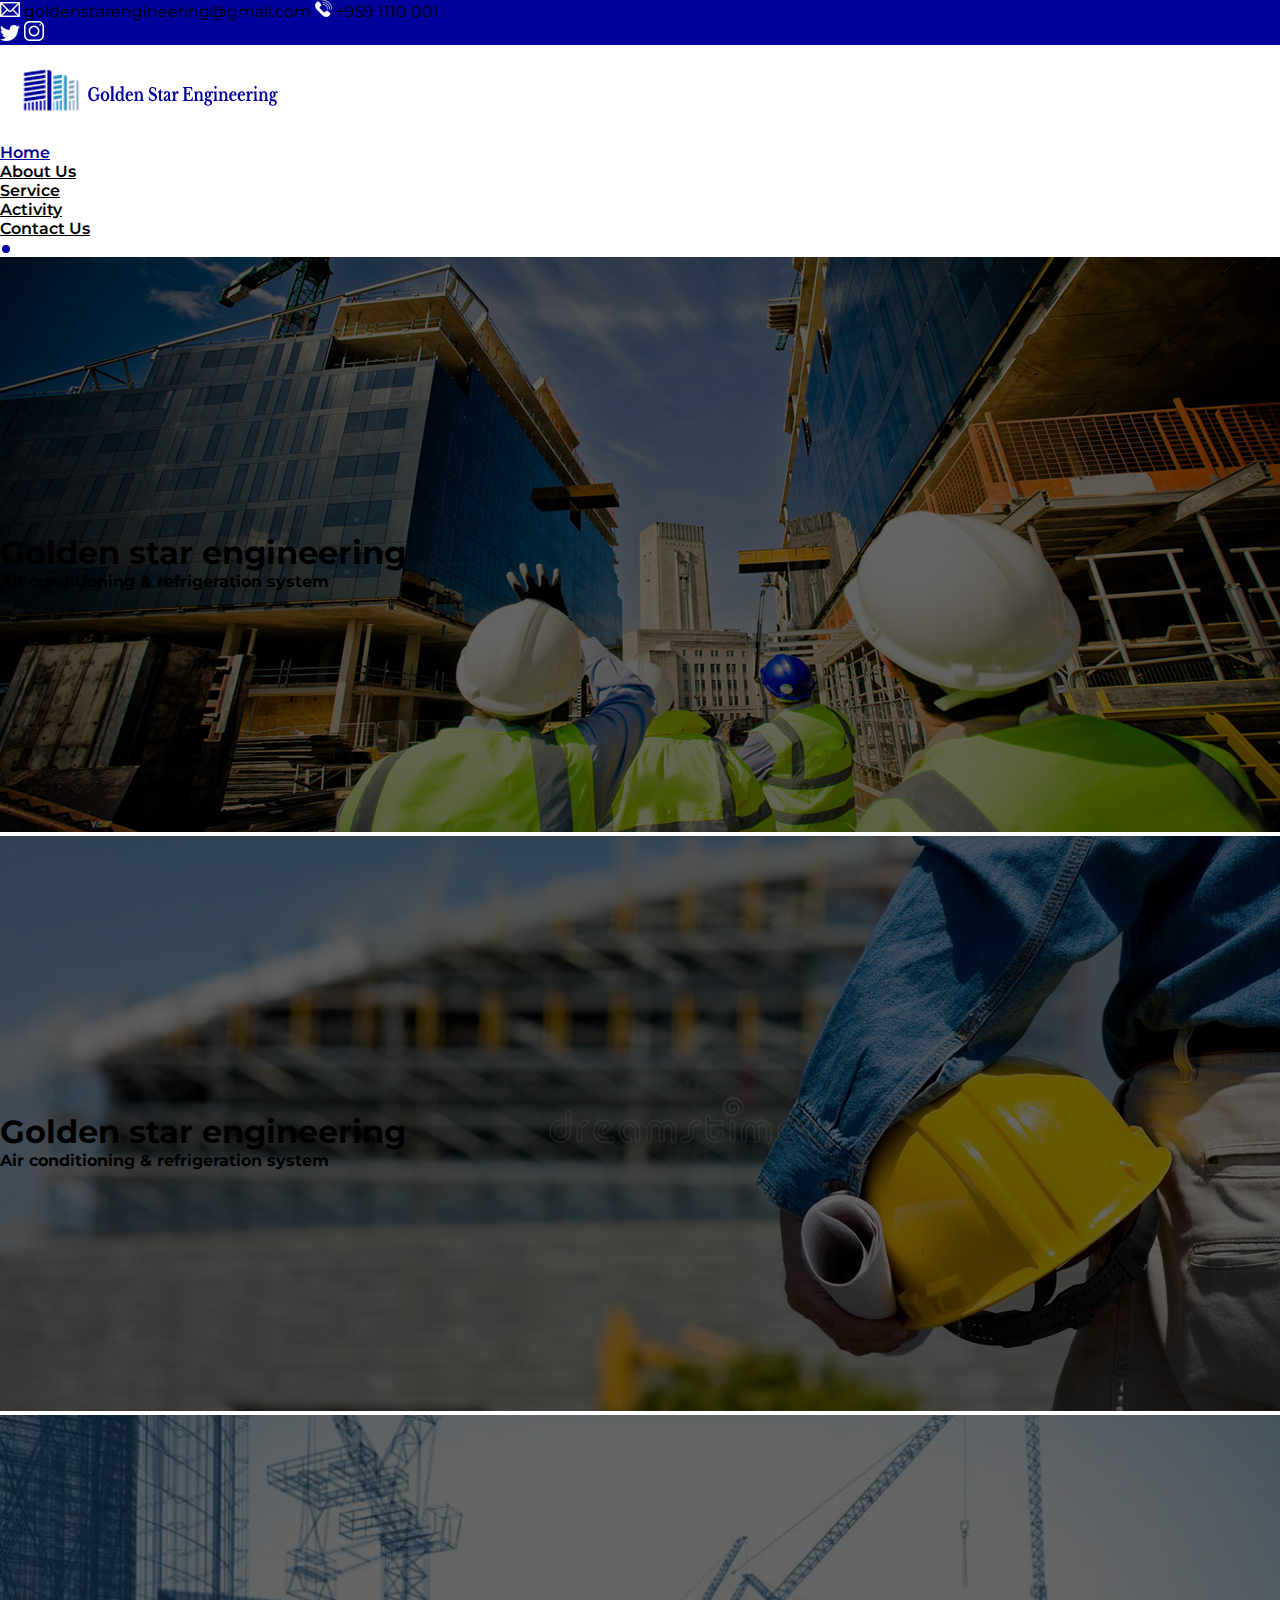
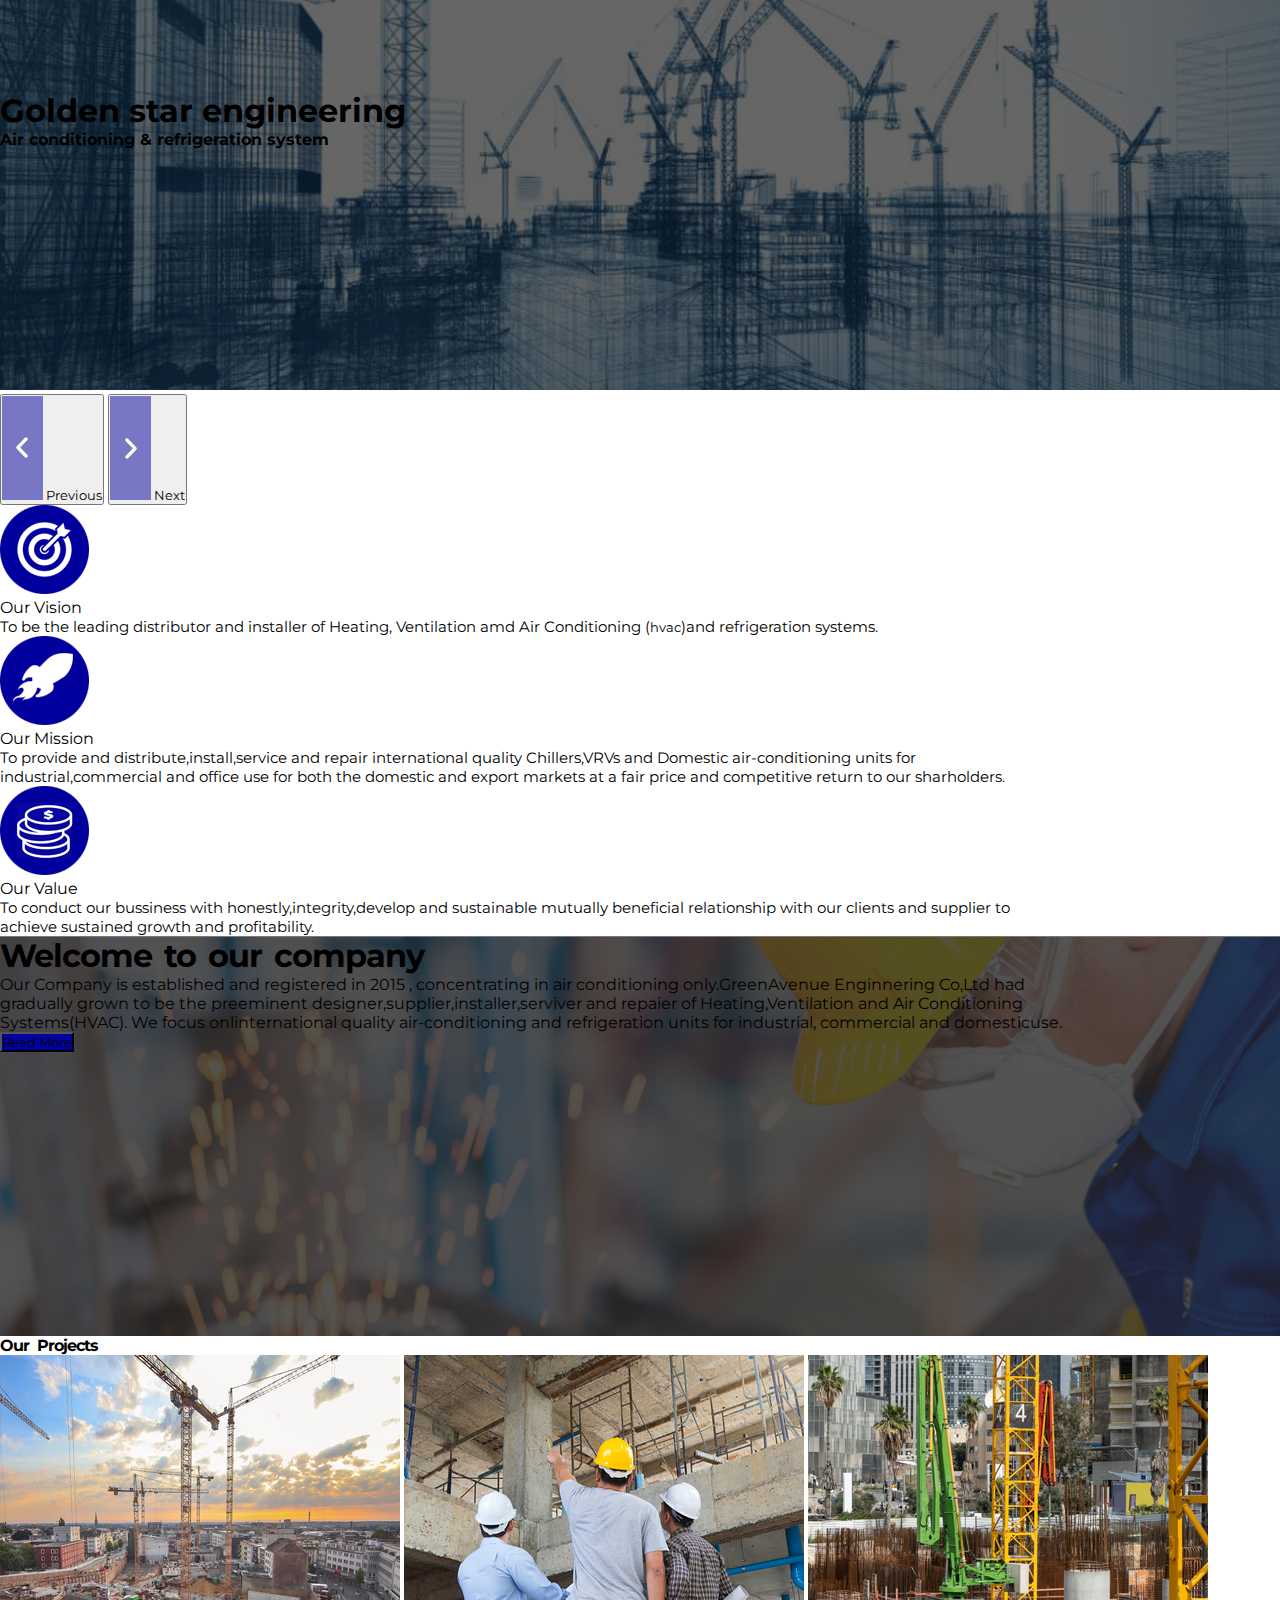
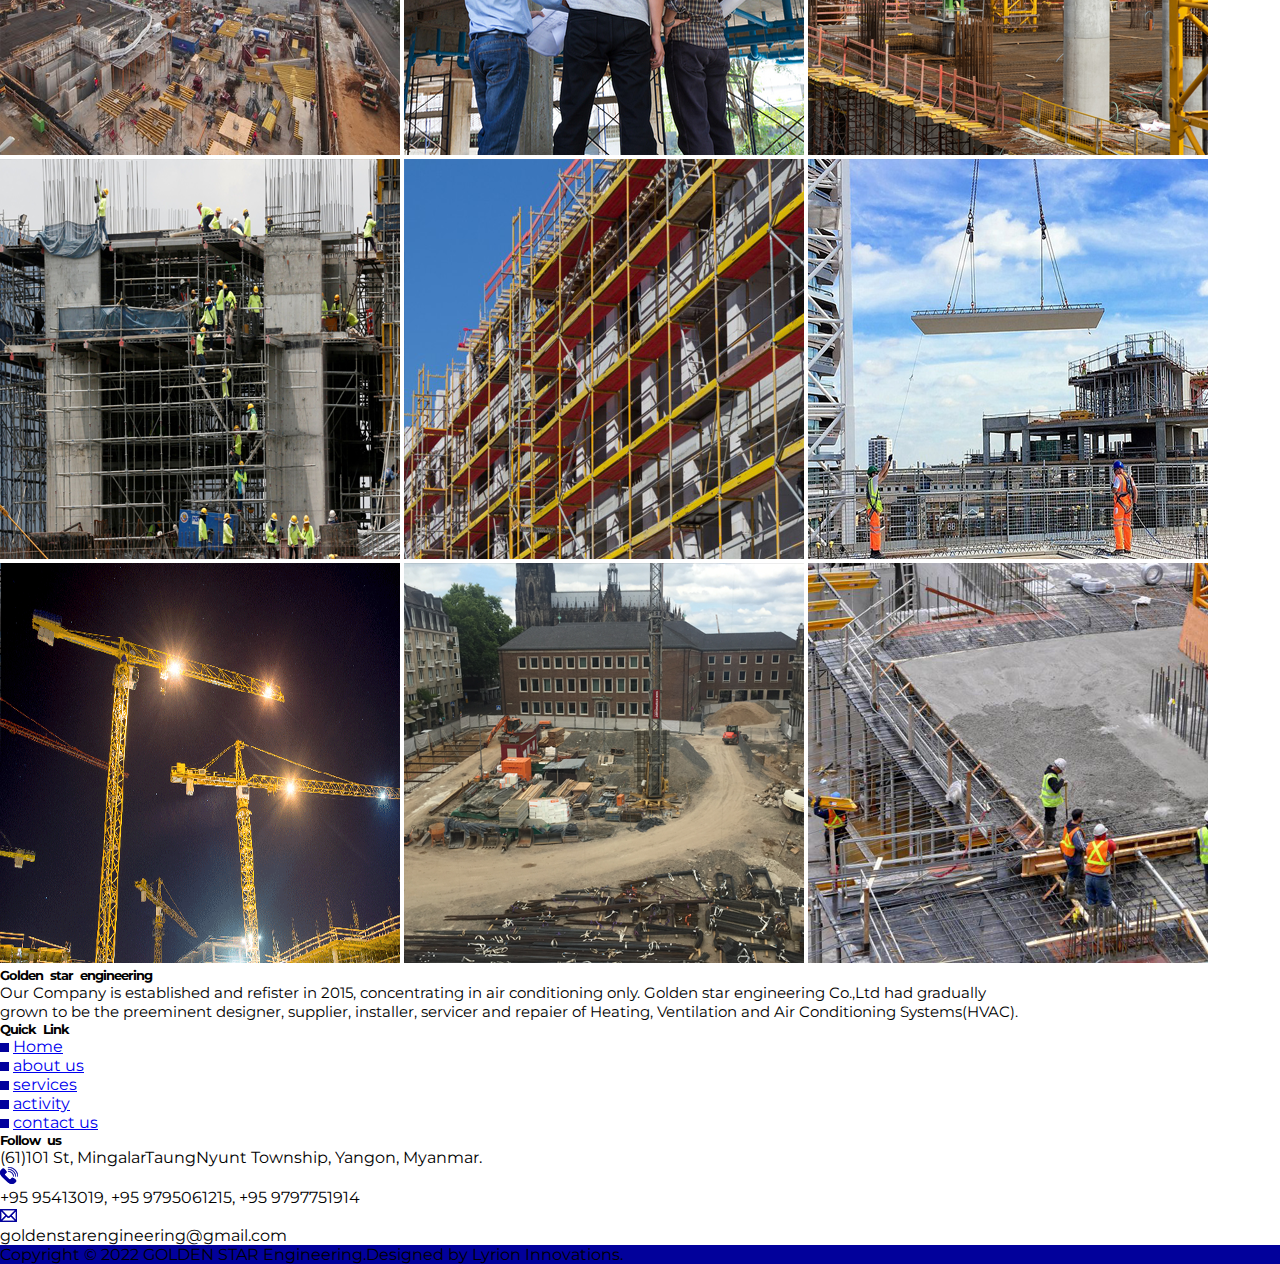
<file: index.html>
<!DOCTYPE html>
<html lang="en">
<head>
    <meta charset="UTF-8">
    <meta http-equiv="X-UA-Compatible" content="IE=edge">
    <meta name="viewport" content="width=device-width, initial-scale=1.0">
    <title>Document</title>
    <link rel="stylesheet" href="https://cdnjs.cloudflare.com/ajax/libs/font-awesome/6.2.0/css/all.min.css"
        integrity="sha512-xh6O/CkQoPOWDdYTDqeRdPCVd1SpvCA9XXcUnZS2FmJNp1coAFzvtCN9BmamE+4aHK8yyUHUSCcJHgXloTyT2A=="
        crossorigin="anonymous" referrerpolicy="no-referrer" />
    <link href="https://cdn.jsdelivr.net/npm/bootstrap@5.2.0/dist/css/bootstrap.min.css" rel="stylesheet" integrity="sha384-gH2yIJqKdNHPEq0n4Mqa/HGKIhSkIHeL5AyhkYV8i59U5AR6csBvApHHNl/vI1Bx" crossorigin="anonymous">
    <link rel="stylesheet" href="css/style.css" type="text/css" />
</head>
<body>
    <section class="bg-blue">

        <div class="container">

            <div class="container-fluid p-3 d-flex justify-content-between align-items-center">
                <div class="d-flex align-items-center">
                    <img src="./assets/others/email-icon.png" class="" alt="mailicon" />
                    <span class="text-white px-2">goldenstarengineering@gmail.com</span>
                    <img src="./assets/others/phone-icon.png" alt="phone-icon" class="px-2" />
                    <span class="text-white">+959 1110 001</span>
                </div>
                
                <div class="icon-div d-flex align-items-end">
                    <i class="fa-brands fa-facebook-f text-white px-2"></i>
                    <img src="./assets/others/twit.png" alt="" class="px-2">
                    <img src="./assets/others/insta.png" alt="" class="px-2">
                </div>
            </div>

        </div>

    </section>
    
    <section class="container home">
        <div class="container-fluid d-flex align-items-center justify-content-between">
            <img src="./assets/others/logo.png" alt="logo" />
            <ul type="none" class="w-50 d-flex justify-content-evenly align-items-center m-0">
                <li>
                    <a href="index.html" class="text-decoration-none active">Home</a>
                </li>
                <li>
                    <a href="html/about.html" class="text-decoration-none">About Us</a>
                </li>
                <li>
                    <a href="html/service.html" class="text-decoration-none">Service</a>
                </li>
                <li>
                    <a href="html/activity.html" class="text-decoration-none">Activity</a>
                </li>
                <li>
                    <a href="html/contact.html" class="text-decoration-none">Contact Us</a>
                </li>
                
            </ul>
        </div>
    </section>

    <div class="container-fluid p-0" id="slider">

        <div id="carouselExampleCaptions" class="carousel slide" data-bs-ride="true">
            <div class="carousel-indicators d-flex align-items-end">
                <button type="button" data-bs-target="#carouselExampleCaptions" data-bs-slide-to="0" class="active"
                    aria-current="true" aria-label="Slide 1"></button>
                <button type="button" data-bs-target="#carouselExampleCaptions" data-bs-slide-to="1"
                    aria-label="Slide 2"></button>
                <button type="button" data-bs-target="#carouselExampleCaptions" data-bs-slide-to="2"
                    aria-label="Slide 3"></button>
            </div>
            <div class="carousel-inner">
                <div class="carousel-item active">
                    <img src="./assets/sliders/slider-1.png" class="d-block w-100" alt="...">
                    <div class="carousel-caption d-none d-md-block">
                        <h1 class="text-uppercase fw-bold">Golden star engineering</h1>
                        <h4 class="text-capitalize fw-bold">Air conditioning & refrigeration system</h4>
                    </div>
                </div>
                <div class="carousel-item">
                    <img src="./assets/sliders/slider-2.png" class="d-block w-100" alt="...">
                    <div class="carousel-caption d-none d-md-block">
                        <h1 class="text-uppercase fw-bold">Golden star engineering</h1>
                        <h4 class="text-capitalize fw-bold">Air conditioning & refrigeration system</h4>
                    </div>
                </div>
                <div class="carousel-item">
                    <img src="./assets/sliders/slider-3.png" class="d-block w-100" alt="...">
                    <div class="carousel-caption d-none d-md-block">
                        <h1 class="text-uppercase fw-bold">Golden star engineering</h1>
                        <h4 class="text-capitalize fw-bold">Air conditioning & refrigeration system</h4>
                    </div>
                </div>
            </div>
            <button class="carousel-control-prev" type="button" data-bs-target="#carouselExampleCaptions" data-bs-slide="prev">
                <img src="./assets/others/left-arrow.png" alt="left" aria-hidden="true" />
                <span class="visually-hidden">Previous</span>
            </button>
            <button class="carousel-control-next" type="button" data-bs-target="#carouselExampleCaptions" data-bs-slide="next">
                <img src="./assets/others/Right-arrow.png" alt="right" aria-hidden="true" />
                <span class="visually-hidden">Next</span>
            </button>
        </div>

    </div>

    <section class="container" id="vision">
        <div class="container-fluid">

            <div class="row my-5">
                
                <div class="col-4 d-flex align-items-start">
                    <img src="./assets/others/vision-icon.png" alt="vision" />
                    <div class="ms-5">
                        <p class="fw-bolder text-uppercase m-0 pb-2">Our Vision</p>
                        <p class="font-texts">
                            To be the leading distributor and installer of Heating, Ventilation amd Air Conditioning (<small class="text-uppercase">hvac</small>)and refrigeration systems.
                        </p>
                    </div>
                </div>

                <div class="col-4 d-flex align-items-start">
                    <img src="./assets/others/mission-icon.png" alt="vision" />
                    <div class="ms-5">
                        <p class="fw-bolder text-uppercase m-0 pb-2">Our Mission</p>
                        <p class="font-texts">
                            To provide and distribute,install,service and repair international quality Chillers,VRVs and Domestic air-conditioning
                            units for industrial,commercial and office use for both the domestic and export markets at a fair price and competitive
                            return to our sharholders.
                        </p>
                    </div>
                </div>

                <div class="col-4 d-flex align-items-start">
                    <img src="./assets/others/value-icon.png" alt="vision" />
                    <div class="ms-5">
                        <p class="fw-bolder text-uppercase m-0 pb-2">Our Value</p>
                        <p class="font-texts">
                            To conduct our bussiness with honestly,integrity,develop and sustainable mutually beneficial relationship with our
                            clients and supplier to achieve sustained growth and profitability.
                        </p>
                    </div>
                </div>

            </div>

        </div>
    </section>

    <section class="container-fluid p-0" id="company">
        <div class="bg-image text-white text-center d-flex flex-column justify-content-center align-items-center">
            <div class="text-banners">
                <h1 class="text-uppercase titles">Welcome to our company</h1>
                <p>
                    Our Company is established and registered in 2015 , concentrating in air conditioning only.GreenAvenue Enginnering
                    Co,Ltd had gradually grown to be the preeminent designer,supplier,installer,serviver and repaier of
                    Heating,Ventilation
                    and Air Conditioning Systems(HVAC). We focus onlinternational quality air-conditioning and refrigeration units for
                    industrial, commercial and domesticuse.
                </p>
                <button class="btn bg-blue border-0 rounded-0 text-white py-2">Read More</button>
            </div>
        </div>
    </section>

    <section class="container" id="activities">
        <div class="container-fluid py-5">

            <div class="row">
                <h4 class="titles text-center text-uppercase pb-4">Our Projects</h4>
                <img src="./assets/projects and activities/img (1).jpg" alt="project-images" class="col-4 mb-4">
                <img src="./assets/projects and activities/img (2).jpg" alt="project-images" class="col-4 mb-4">
                <img src="./assets/projects and activities/img (3).jpg" alt="project-images" class="col-4 mb-4">
                <img src="./assets/projects and activities/img (4).jpg" alt="project-images" class="col-4 mb-4">
                <img src="./assets/projects and activities/img (5).jpg" alt="project-images" class="col-4 mb-4">
                <img src="./assets/projects and activities/img (6).jpg" alt="project-images" class="col-4 mb-4">
                <img src="./assets/projects and activities/img (7).jpg" alt="project-images" class="col-4 mb-4">
                <img src="./assets/projects and activities/img (8).jpg" alt="project-images" class="col-4 mb-4">
                <img src="./assets/projects and activities/img (9).jpg" alt="project-images" class="col-4 mb-4">
            </div>

        </div>
    </section>

    <section class="bg-dark" id="info">
        <div class="container">
            <div class="container-fluid p-0 text-white">
                <div class="row d-flex justify-content-around py-5">
            
                    <div class="left col-4">
                        <h5 class="titles text-uppercase pb-3">Golden star engineering</h5>
                        <p class="font-texts">
                            Our Company is established and refister in 2015, concentrating in air conditioning only. <span
                                class="text-uppercase">Golden star engineering</span> Co.,Ltd had gradually grown to be the
                            preeminent
                            designer, supplier, installer, servicer and repaier of Heating, Ventilation and Air Conditioning
                            Systems(HVAC).
                        </p>
                    </div>
            
                    <div class="center col-4">
                        <h5 class="titles text-uppercase pb-3">Quick Link</h5>
                        <ul type="none">
                            <li class="d-flex align-items-center">
                                <img src="./assets/others/sqblue.png" alt="sqblue-img">
                                <a href="#" class="text-white text-decoration-none px-2 text-uppercase">Home</a>
                            </li>
                            <li class="d-flex align-items-center">
                                <img src="./assets/others/sqblue.png" alt="sqblue-img">
                                <a href="#" class="text-white text-decoration-none px-2 text-uppercase">about us</a>
                            </li>
                            <li class="d-flex align-items-center">
                                <img src="./assets/others/sqblue.png" alt="sqblue-img">
                                <a href="#" class="text-white text-decoration-none px-2 text-uppercase">services</a>
                            </li>
                            <li class="d-flex align-items-center">
                                <img src="./assets/others/sqblue.png" alt="sqblue-img">
                                <a href="#" class="text-white text-decoration-none px-2 text-uppercase">activity</a>
                            </li>
                            <li class="d-flex align-items-center">
                                <img src="./assets/others/sqblue.png" alt="sqblue-img">
                                <a href="#" class="text-white text-decoration-none px-2 text-uppercase">contact us</a>
                            </li>
                        </ul>
            
                    </div>
            
                    <div class="right col-4">
                        <h5 class="titles text-uppercase pb-3">Follow us</h5>
                        <div class="d-flex align-items-start">
                            <!-- <img src="./assets/others/sqblue.png" alt="img" class="pt-2"/> -->
                            <i class="fa-solid fa-house-chimney text-blue pt-2"></i>
                            <p class="text-white px-2">(61)101 St, MingalarTaungNyunt Township, Yangon, Myanmar.</p>
                        </div>
                        <div class="d-flex align-items-start">
                            <img src="./assets/others/phone.png" alt="img" class="pt-2" />
                            <p class="text-white px-2">+95 95413019, +95 9795061215, +95 9797751914</p>
                        </div>
                        <div class="d-flex align-items-start">
                            <img src="./assets/others/email.png" alt="img" class="pt-2" />
                            <p class="text-white px-2">goldenstarengineering@gmail.com</p>
                        </div>
                    </div>
            
                </div>
            </div>
        </div>
    </section>

    <section class="footer text-center bg-blue text-white py-3">
        Copyright &copy; 2022 GOLDEN STAR Engineering.Designed by <span class="text-warning">Lyrion Innovations.</span>
    </section>

    <script src="https://cdn.jsdelivr.net/npm/@popperjs/core@2.11.5/dist/umd/popper.min.js" integrity="sha384-Xe+8cL9oJa6tN/veChSP7q+mnSPaj5Bcu9mPX5F5xIGE0DVittaqT5lorf0EI7Vk" crossorigin="anonymous"></script>
    <script src="https://cdn.jsdelivr.net/npm/bootstrap@5.2.0/dist/js/bootstrap.min.js" integrity="sha384-ODmDIVzN+pFdexxHEHFBQH3/9/vQ9uori45z4JjnFsRydbmQbmL5t1tQ0culUzyK" crossorigin="anonymous"></script>   
</body>
</html>
</file>
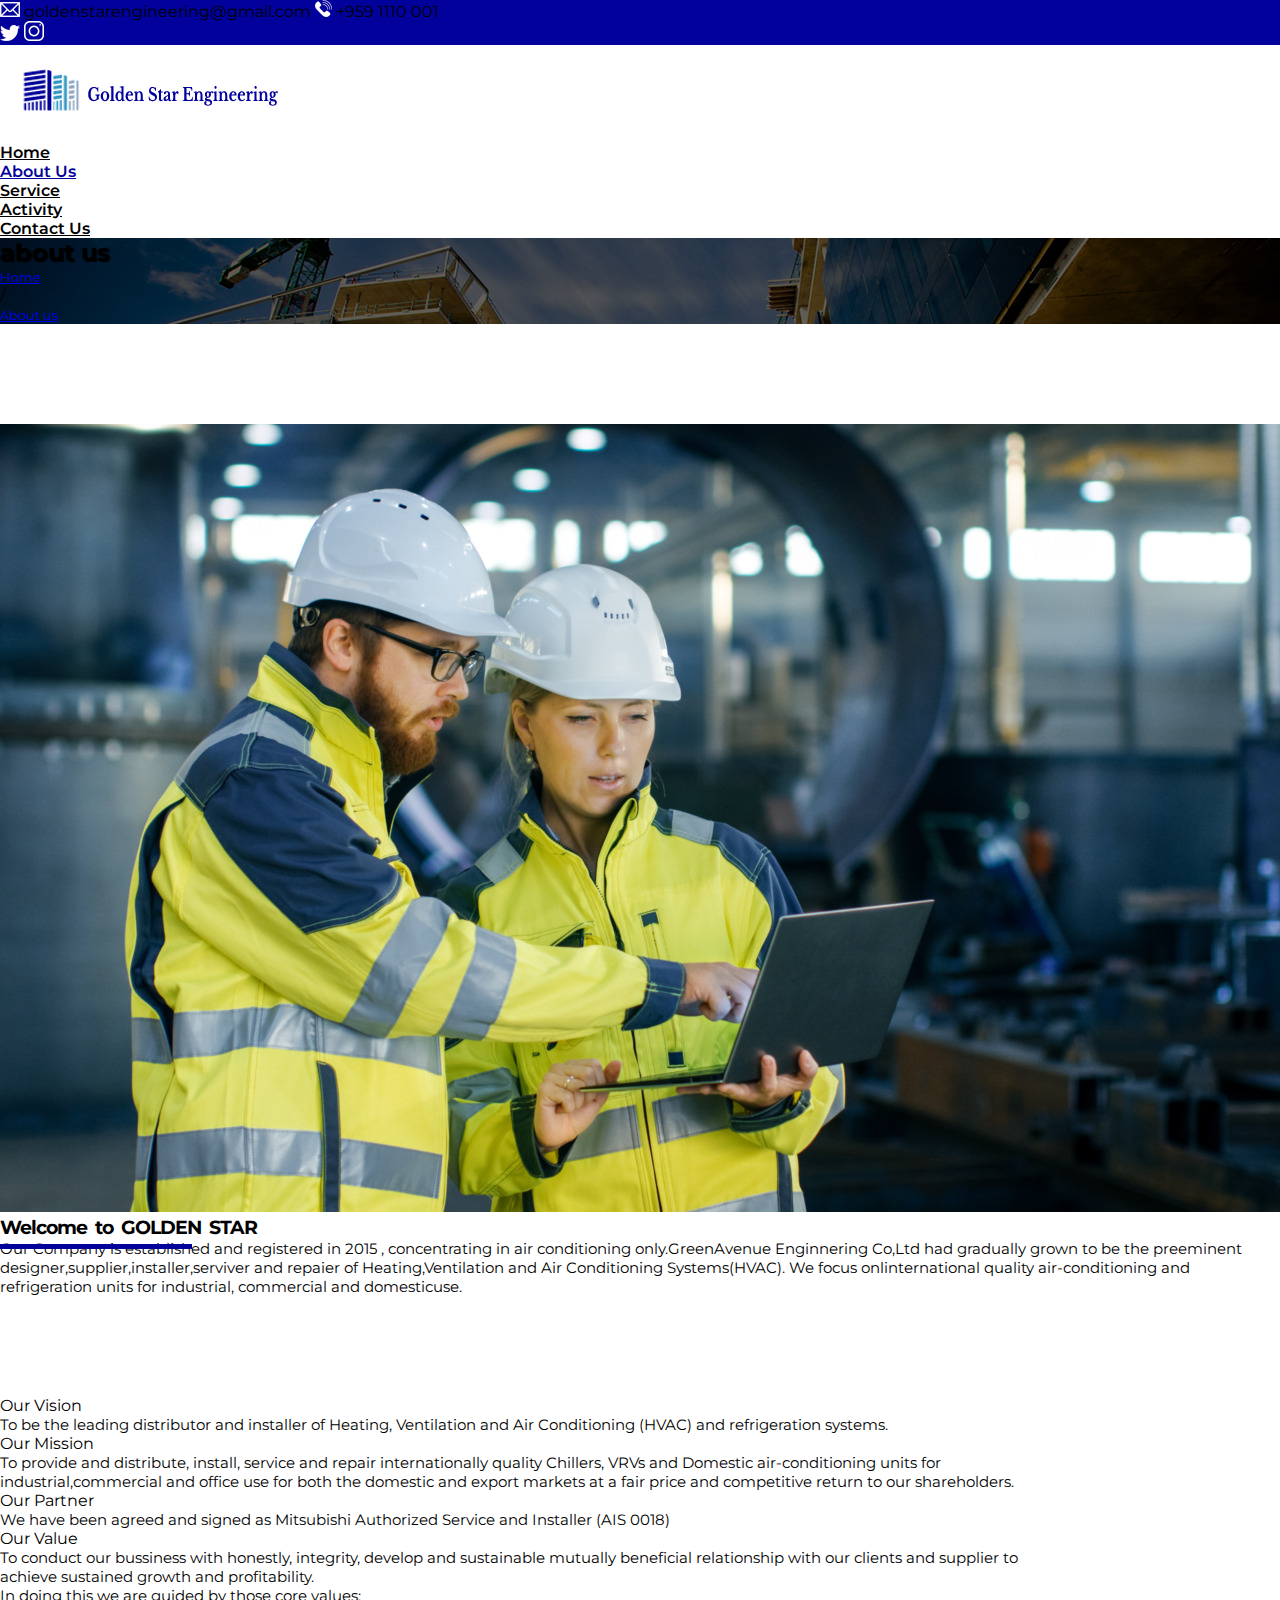
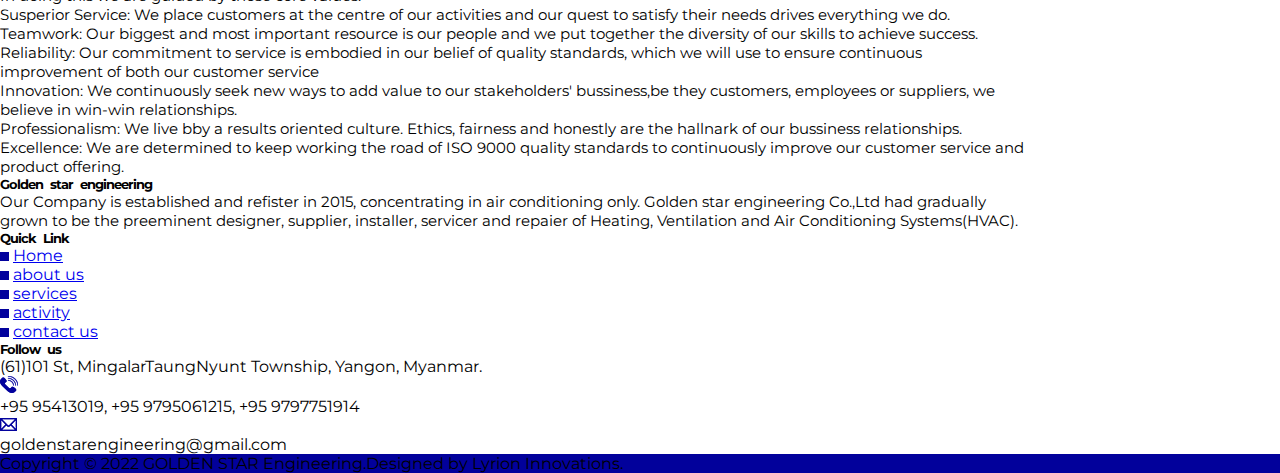
<file: html/about.html>
<!DOCTYPE html>
<html lang="en">

<head>
    <meta charset="UTF-8">
    <meta http-equiv="X-UA-Compatible" content="IE=edge">
    <meta name="viewport" content="width=device-width, initial-scale=1.0">
    <title>Document</title>
    <link rel="stylesheet" href="https://cdnjs.cloudflare.com/ajax/libs/font-awesome/6.2.0/css/all.min.css"
        integrity="sha512-xh6O/CkQoPOWDdYTDqeRdPCVd1SpvCA9XXcUnZS2FmJNp1coAFzvtCN9BmamE+4aHK8yyUHUSCcJHgXloTyT2A=="
        crossorigin="anonymous" referrerpolicy="no-referrer" />
    <link href="https://cdn.jsdelivr.net/npm/bootstrap@5.2.0/dist/css/bootstrap.min.css" rel="stylesheet"
        integrity="sha384-gH2yIJqKdNHPEq0n4Mqa/HGKIhSkIHeL5AyhkYV8i59U5AR6csBvApHHNl/vI1Bx" crossorigin="anonymous">
    <link rel="stylesheet" href="../css/style.css" type="text/css" />
</head>

<body>
    <section class="bg-blue">

        <div class="container">

            <div class="container-fluid p-3 d-flex justify-content-between align-items-center">
                <div class="d-flex align-items-center">
                    <img src="../assets/others/email-icon.png" class="" alt="mailicon" />
                    <span class="text-white px-2">goldenstarengineering@gmail.com</span>
                    <img src="../assets/others/phone-icon.png" alt="phone-icon" class="px-2" />
                    <span class="text-white">+959 1110 001</span>
                </div>

                <div class="icon-div">
                    <i class="fa-brands fa-facebook-f text-white px-2"></i>
                    <img src="../assets/others/twit.png" alt="" class="px-2">
                    <img src="../assets/others/insta.png" alt="" class="px-2">
                </div>
            </div>

        </div>

    </section>

    <section class="container home">
        <div class="container-fluid d-flex align-items-center justify-content-between">
            <img src="../assets/others/logo.png" alt="logo" />
            <ul type="none" class="w-50 d-flex justify-content-evenly align-items-center m-0">
                <li>
                    <a href="../index.html" class="text-decoration-none">Home</a>
                </li>
                <li>
                    <a href="about.html" class="text-decoration-none active">About Us</a>
                </li>
                <li>
                    <a href="service.html" class="text-decoration-none">Service</a>
                </li>
                <li>
                    <a href="activity.html" class="text-decoration-none">Activity</a>
                </li>
                <li>
                    <a href="contact.html" class="text-decoration-none">Contact Us</a>
                </li>

            </ul>
        </div>
    </section>

    <section class="about-bg py-4">
        <h2 class="text-white text-uppercase text-shadow text-center">about us</h2>
        <ul type="none" class="text-center d-flex align-items-end justify-content-center p-0">
            <li>
                <a href="../index.html" class="text-uppercase text-decoration-none text-black">
                    <small>Home</small>
                </a>
            </li>
            <li class="text-black px-2">/</li>
            <li>
                <a href="about.html" class="text-uppercase text-decoration-none text-black">
                    <small>About us</small>
                </a>
            </li>
        </ul>
    </section>

    <section class="container aboutus">
        <div class="container-fluid">
            <div class="row">

                <img src="../assets/others/about us img.jpg" alt="aboutus" class="col-6" />

                <div class="col-6 about-text">
                    <h3 class="titles py-3">Welcome to GOLDEN STAR</h3>
                    <p class="py-4 about-font-size">
                        Our Company is established and registered in 2015 , concentrating in air conditioning only.GreenAvenue Enginnering Co,Ltd had gradually grown to be the preeminent designer,supplier,installer,serviver and repaier of Heating,Ventilation and Air Conditioning Systems(HVAC). We focus onlinternational quality air-conditioning and refrigeration units for industrial, commercial and domesticuse.
                    </p>
                </div>

            </div>
        </div>
    </section>

    <section class="bg-dark bg-opacity-25">
        
            <div class="container py-5">
                <div class="container-fluid">
                    <p class="fw-bolder">Our Vision</p>
                    
                    <p class="font-texts">
                        To be the leading distributor and installer of Heating, Ventilation and Air Conditioning (HVAC) and refrigeration
                        systems.
                    </p>
                    
                    <p class="fw-bolder">Our Mission</p>
                    
                    <p class="font-texts">
                        To provide and distribute, install, service and repair internationally quality Chillers, VRVs and Domestic
                        air-conditioning units for industrial,commercial and office use for both the domestic and export markets at a fair
                        price
                        and competitive return to our shareholders.
                    </p>
                    
                    <p class="fw-bolder">Our Partner</p>
                    
                    <p class="font-texts">
                        We have been agreed and signed as Mitsubishi Authorized Service and Installer (AIS 0018)
                    </p>
                    
                    <p class="fw-bolder">Our Value</p>
                    
                    <p class="font-texts">
                        To conduct our bussiness with honestly, integrity, develop and sustainable mutually beneficial relationship with our
                        clients and supplier to achieve sustained growth and profitability.
                    </p>
                    
                    <p class="font-texts">In doing this we are guided by those core values:</p>
                    
                    <p class="font-texts">
                        Susperior Service: We place customers at the centre of our activities and our quest to satisfy their needs drives
                        everything we do.
                    </p>
                    
                    <p class="font-texts">
                        Teamwork: Our biggest and most important resource is our people and we put together the diversity of our skills to
                        achieve success.
                    </p>
                    
                    <p class="font-texts">
                        Reliability: Our commitment to service is embodied in our belief of quality standards, which we will use to ensure
                        continuous improvement of both our customer service
                    </p>
                    
                    <p class="font-texts">
                        Innovation: We continuously seek new ways to add value to our stakeholders' bussiness,be they customers, employees
                        or
                        suppliers, we believe in win-win relationships.
                    </p>
                    
                    <p class="font-texts">
                        Professionalism: We live bby a results oriented culture. Ethics, fairness and honestly are the hallnark of our
                        bussiness
                        relationships.
                    </p>
                    
                    <p class="font-texts">
                        Excellence: We are determined to keep working the road of ISO 9000 quality standards to continuously improve our
                        customer service and product offering.
                    </p>
                </div>
            </div>
       
    </section>

    <section class="bg-dark" id="info">
        <div class="container">
            <div class="container-fluid p-0 text-white">
                <div class="row d-flex justify-content-around py-5">
    
                    <div class="left col-4">
                        <h5 class="titles text-uppercase pb-3">Golden star engineering</h5>
                        <p class="font-texts">
                            Our Company is established and refister in 2015, concentrating in air conditioning only. <span
                                class="text-uppercase">Golden star engineering</span> Co.,Ltd had gradually grown to be the
                            preeminent
                            designer, supplier, installer, servicer and repaier of Heating, Ventilation and Air Conditioning
                            Systems(HVAC).
                        </p>
                    </div>
    
                    <div class="center col-4">
                        <h5 class="titles text-uppercase pb-3">Quick Link</h5>
                        <ul type="none">
                            <li class="d-flex align-items-center">
                                <img src="../assets/others/sqblue.png" alt="sqblue-img">
                                <a href="#" class="text-white text-decoration-none px-2 text-uppercase">Home</a>
                            </li>
                            <li class="d-flex align-items-center">
                                <img src="../assets/others/sqblue.png" alt="sqblue-img">
                                <a href="#" class="text-white text-decoration-none px-2 text-uppercase">about us</a>
                            </li>
                            <li class="d-flex align-items-center">
                                <img src="../assets/others/sqblue.png" alt="sqblue-img">
                                <a href="#" class="text-white text-decoration-none px-2 text-uppercase">services</a>
                            </li>
                            <li class="d-flex align-items-center">
                                <img src="../assets/others/sqblue.png" alt="sqblue-img">
                                <a href="#" class="text-white text-decoration-none px-2 text-uppercase">activity</a>
                            </li>
                            <li class="d-flex align-items-center">
                                <img src="../assets/others/sqblue.png" alt="sqblue-img">
                                <a href="#" class="text-white text-decoration-none px-2 text-uppercase">contact us</a>
                            </li>
                        </ul>
    
                    </div>
    
                    <div class="right col-4">
                        <h5 class="titles text-uppercase pb-3">Follow us</h5>
                        <div class="d-flex align-items-start">
                            <i class="fa-solid fa-house-chimney text-blue pt-2"></i>
                            <p class="text-white px-2">(61)101 St, MingalarTaungNyunt Township, Yangon, Myanmar.</p>
                        </div>
                        <div class="d-flex align-items-start">
                            <img src="../assets/others/phone.png" alt="img" class="pt-2" />
                            <p class="text-white px-2">+95 95413019, +95 9795061215, +95 9797751914</p>
                        </div>
                        <div class="d-flex align-items-start">
                            <img src="../assets/others/email.png" alt="img" class="pt-2" />
                            <p class="text-white px-2">goldenstarengineering@gmail.com</p>
                        </div>
                    </div>
    
                </div>
            </div>
        </div>
    </section>
    
    <section class="footer text-center bg-blue text-white py-3">
        Copyright &copy; 2022 GOLDEN STAR Engineering.Designed by <span class="text-warning">Lyrion Innovations.</span>
    </section>
    
    <script src="https://cdn.jsdelivr.net/npm/@popperjs/core@2.11.5/dist/umd/popper.min.js"
        integrity="sha384-Xe+8cL9oJa6tN/veChSP7q+mnSPaj5Bcu9mPX5F5xIGE0DVittaqT5lorf0EI7Vk"
        crossorigin="anonymous"></script>
    <script src="https://cdn.jsdelivr.net/npm/bootstrap@5.2.0/dist/js/bootstrap.min.js"
        integrity="sha384-ODmDIVzN+pFdexxHEHFBQH3/9/vQ9uori45z4JjnFsRydbmQbmL5t1tQ0culUzyK"
        crossorigin="anonymous"></script>
    </body>
    
    </html>
</file>
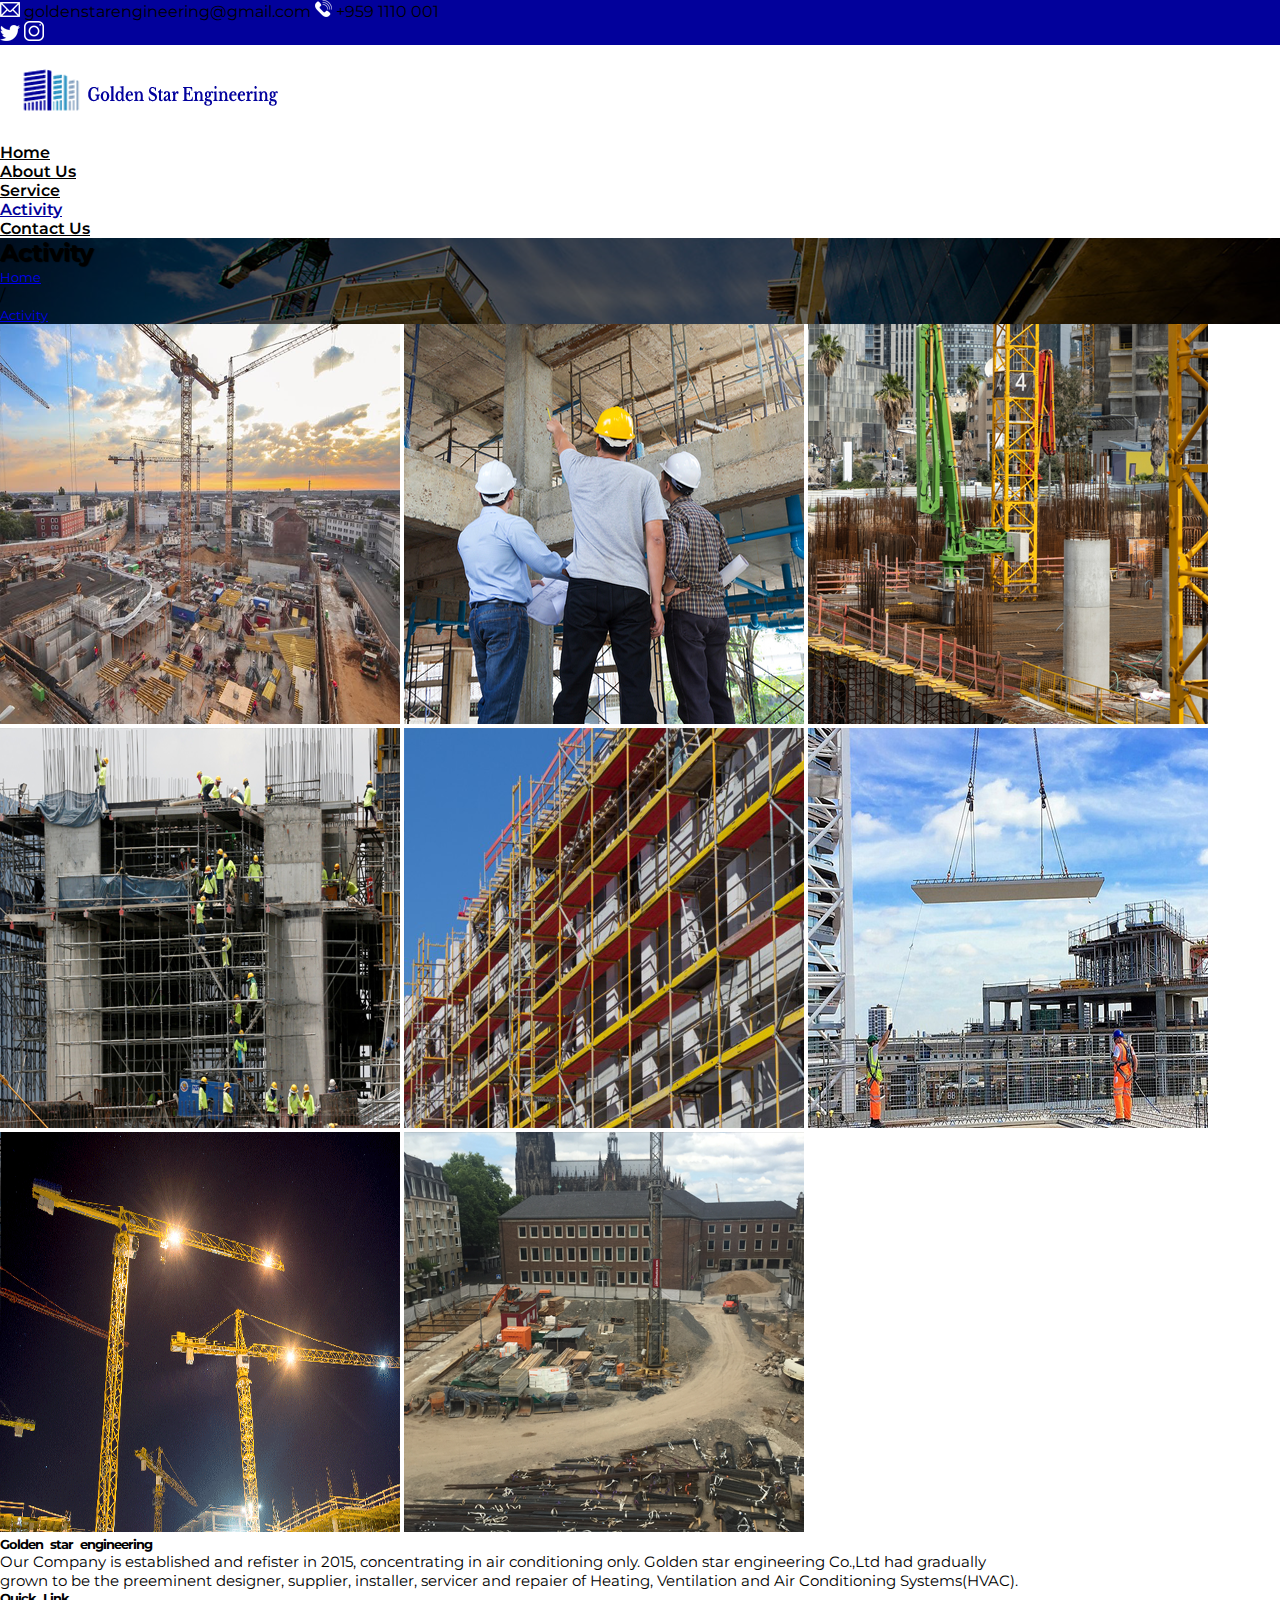
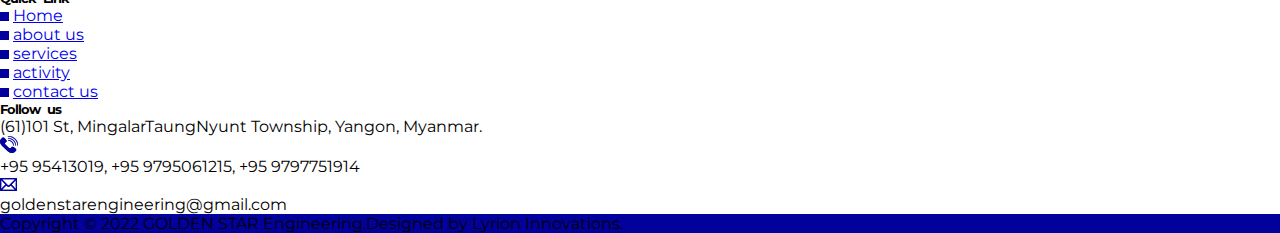
<file: html/activity.html>
<!DOCTYPE html>
<html lang="en">

<head>
    <meta charset="UTF-8">
    <meta http-equiv="X-UA-Compatible" content="IE=edge">
    <meta name="viewport" content="width=device-width, initial-scale=1.0">
    <title>Document</title>
    <link rel="stylesheet" href="https://cdnjs.cloudflare.com/ajax/libs/font-awesome/6.2.0/css/all.min.css"
        integrity="sha512-xh6O/CkQoPOWDdYTDqeRdPCVd1SpvCA9XXcUnZS2FmJNp1coAFzvtCN9BmamE+4aHK8yyUHUSCcJHgXloTyT2A=="
        crossorigin="anonymous" referrerpolicy="no-referrer" />
    <link href="https://cdn.jsdelivr.net/npm/bootstrap@5.2.0/dist/css/bootstrap.min.css" rel="stylesheet"
        integrity="sha384-gH2yIJqKdNHPEq0n4Mqa/HGKIhSkIHeL5AyhkYV8i59U5AR6csBvApHHNl/vI1Bx" crossorigin="anonymous">
    <link rel="stylesheet" href="../css/style.css" type="text/css" />
</head>

<body>
    <section class="bg-blue">

        <div class="container">

            <div class="container-fluid p-3 d-flex justify-content-between align-items-center">
                <div class="d-flex align-items-center">
                    <img src="../assets/others/email-icon.png" class="" alt="mailicon" />
                    <span class="text-white px-2">goldenstarengineering@gmail.com</span>
                    <img src="../assets/others/phone-icon.png" alt="phone-icon" class="px-2" />
                    <span class="text-white">+959 1110 001</span>
                </div>

                <div class="icon-div">
                    <i class="fa-brands fa-facebook-f text-white px-2"></i>
                    <img src="../assets/others/twit.png" alt="" class="px-2">
                    <img src="../assets/others/insta.png" alt="" class="px-2">
                </div>
            </div>

        </div>

    </section>

    <section class="container home">
        <div class="container-fluid d-flex align-items-center justify-content-between">
            <img src="../assets/others/logo.png" alt="logo" />
            <ul type="none" class="w-50 d-flex justify-content-evenly align-items-center m-0">
                <li>
                    <a href="../index.html" class="text-decoration-none">Home</a>
                </li>
                <li>
                    <a href="about.html" class="text-decoration-none">About Us</a>
                </li>
                <li>
                    <a href="service.html" class="text-decoration-none">Service</a>
                </li>
                <li>
                    <a href="activity.html" class="text-decoration-none active">Activity</a>
                </li>
                <li>
                    <a href="contact.html" class="text-decoration-none">Contact Us</a>
                </li>

            </ul>
        </div>
    </section>

    <section class="about-bg py-4">
        <h2 class="text-white text-uppercase text-shadow text-center">Activity</h2>
        <ul type="none" class="text-center d-flex align-items-end justify-content-center p-0">
            <li>
                <a href="../index.html" class="text-uppercase text-decoration-none text-black">
                    <small>Home</small>
                </a>
            </li>
            <li class="text-black px-2">/</li>
            <li>
                <a href="activity.html" class="text-uppercase text-decoration-none text-black">
                    <small>Activity</small>
                </a>
            </li>
        </ul>
    </section>

    <section class="container">
        <div class="container-fluid py-4 mt-4">
            <div class="row my-4">

                <img src="../assets/projects and activities/img (1).jpg" alt="" class="col-3 mb-4">
                <img src="../assets/projects and activities/img (2).jpg" alt="" class="col-3 mb-4">
                <img src="../assets/projects and activities/img (3).jpg" alt="" class="col-3 mb-4">
                <img src="../assets/projects and activities/img (4).jpg" alt="" class="col-3 mb-4">
                <img src="../assets/projects and activities/img (5).jpg" alt="" class="col-3 mb-4">
                <img src="../assets/projects and activities/img (6).jpg" alt="" class="col-3 mb-4">
                <img src="../assets/projects and activities/img (7).jpg" alt="" class="col-3 mb-4">
                <img src="../assets/projects and activities/img (8).jpg" alt="" class="col-3 mb-4">

            </div>
        </div>
    </section>

    <section class="bg-dark" id="info">
        <div class="container">
            <div class="container-fluid p-0 text-white">
                <div class="row d-flex justify-content-around py-5">

                    <div class="left col-4">
                        <h5 class="titles text-uppercase pb-3">Golden star engineering</h5>
                        <p class="font-texts">
                            Our Company is established and refister in 2015, concentrating in air conditioning only.
                            <span class="text-uppercase">Golden star engineering</span> Co.,Ltd had gradually grown to
                            be the
                            preeminent
                            designer, supplier, installer, servicer and repaier of Heating, Ventilation and Air
                            Conditioning
                            Systems(HVAC).
                        </p>
                    </div>

                    <div class="center col-4">
                        <h5 class="titles text-uppercase pb-3">Quick Link</h5>
                        <ul type="none">
                            <li class="d-flex align-items-center">
                                <img src="../assets/others/sqblue.png" alt="sqblue-img">
                                <a href="#" class="text-white text-decoration-none px-2 text-uppercase">Home</a>
                            </li>
                            <li class="d-flex align-items-center">
                                <img src="../assets/others/sqblue.png" alt="sqblue-img">
                                <a href="#" class="text-white text-decoration-none px-2 text-uppercase">about us</a>
                            </li>
                            <li class="d-flex align-items-center">
                                <img src="../assets/others/sqblue.png" alt="sqblue-img">
                                <a href="#" class="text-white text-decoration-none px-2 text-uppercase">services</a>
                            </li>
                            <li class="d-flex align-items-center">
                                <img src="../assets/others/sqblue.png" alt="sqblue-img">
                                <a href="#" class="text-white text-decoration-none px-2 text-uppercase">activity</a>
                            </li>
                            <li class="d-flex align-items-center">
                                <img src="../assets/others/sqblue.png" alt="sqblue-img">
                                <a href="#" class="text-white text-decoration-none px-2 text-uppercase">contact us</a>
                            </li>
                        </ul>

                    </div>

                    <div class="right col-4">
                        <h5 class="titles text-uppercase pb-3">Follow us</h5>
                        <div class="d-flex align-items-start">
                            <i class="fa-solid fa-house-chimney text-blue pt-2"></i>
                            <p class="text-white px-2">(61)101 St, MingalarTaungNyunt Township, Yangon, Myanmar.</p>
                        </div>
                        <div class="d-flex align-items-start">
                            <img src="../assets/others/phone.png" alt="img" class="pt-2" />
                            <p class="text-white px-2">+95 95413019, +95 9795061215, +95 9797751914</p>
                        </div>
                        <div class="d-flex align-items-start">
                            <img src="../assets/others/email.png" alt="img" class="pt-2" />
                            <p class="text-white px-2">goldenstarengineering@gmail.com</p>
                        </div>
                    </div>

                </div>
            </div>
        </div>
    </section>

    <section class="footer text-center bg-blue text-white py-3">
        Copyright &copy; 2022 GOLDEN STAR Engineering.Designed by <span class="text-warning">Lyrion Innovations.</span>
    </section>

    <script src="https://cdn.jsdelivr.net/npm/@popperjs/core@2.11.5/dist/umd/popper.min.js"
        integrity="sha384-Xe+8cL9oJa6tN/veChSP7q+mnSPaj5Bcu9mPX5F5xIGE0DVittaqT5lorf0EI7Vk"
        crossorigin="anonymous"></script>
    <script src="https://cdn.jsdelivr.net/npm/bootstrap@5.2.0/dist/js/bootstrap.min.js"
        integrity="sha384-ODmDIVzN+pFdexxHEHFBQH3/9/vQ9uori45z4JjnFsRydbmQbmL5t1tQ0culUzyK"
        crossorigin="anonymous"></script>
</body>

</html>
</file>
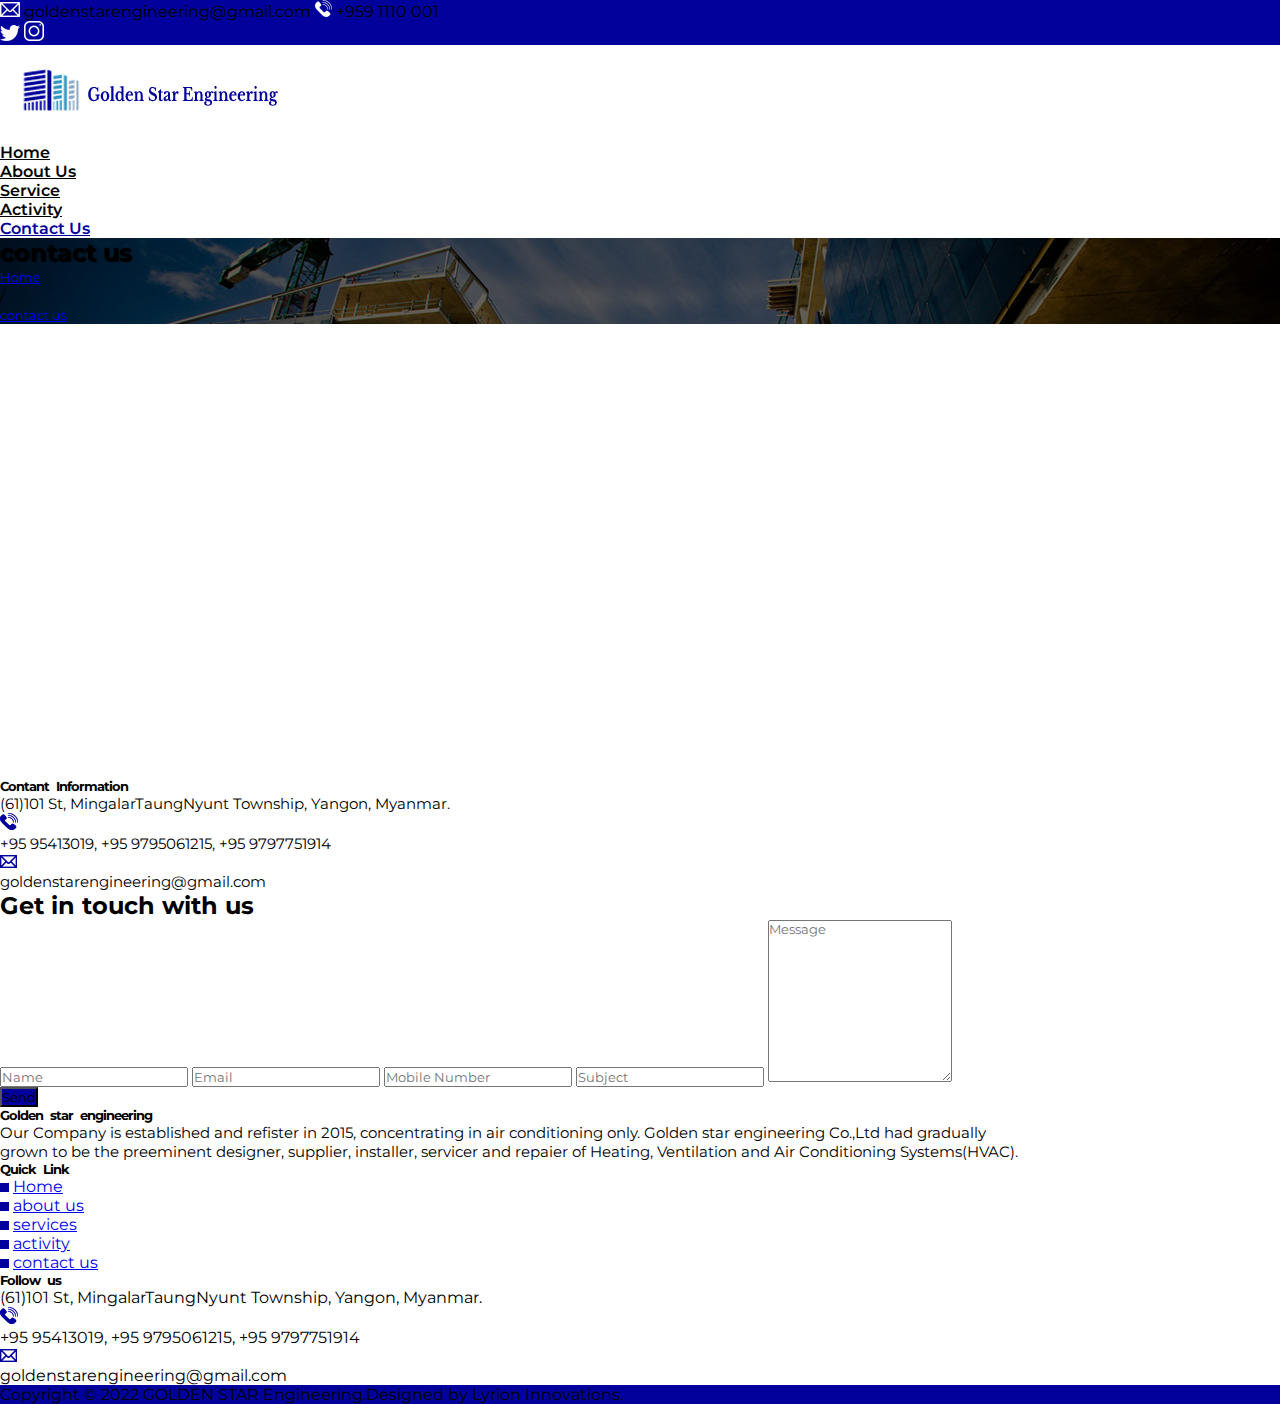
<file: html/contact.html>
<!DOCTYPE html>
<html lang="en">

<head>
    <meta charset="UTF-8">
    <meta http-equiv="X-UA-Compatible" content="IE=edge">
    <meta name="viewport" content="width=device-width, initial-scale=1.0">
    <title>Document</title>
    <link rel="stylesheet" href="https://cdnjs.cloudflare.com/ajax/libs/font-awesome/6.2.0/css/all.min.css"
        integrity="sha512-xh6O/CkQoPOWDdYTDqeRdPCVd1SpvCA9XXcUnZS2FmJNp1coAFzvtCN9BmamE+4aHK8yyUHUSCcJHgXloTyT2A=="
        crossorigin="anonymous" referrerpolicy="no-referrer" />
    <link href="https://cdn.jsdelivr.net/npm/bootstrap@5.2.0/dist/css/bootstrap.min.css" rel="stylesheet"
        integrity="sha384-gH2yIJqKdNHPEq0n4Mqa/HGKIhSkIHeL5AyhkYV8i59U5AR6csBvApHHNl/vI1Bx" crossorigin="anonymous">
    <link rel="stylesheet" href="../css/style.css" type="text/css" />
</head>

<body>
    <section class="bg-blue">

        <div class="container">

            <div class="container-fluid p-3 d-flex justify-content-between align-items-center">
                <div class="d-flex align-items-center">
                    <img src="../assets/others/email-icon.png" class="" alt="mailicon" />
                    <span class="text-white px-2">goldenstarengineering@gmail.com</span>
                    <img src="../assets/others/phone-icon.png" alt="phone-icon" class="px-2" />
                    <span class="text-white">+959 1110 001</span>
                </div>

                <div class="icon-div">
                    <i class="fa-brands fa-facebook-f text-white px-2"></i>
                    <img src="../assets/others/twit.png" alt="" class="px-2">
                    <img src="../assets/others/insta.png" alt="" class="px-2">
                </div>
            </div>

        </div>

    </section>

    <section class="container home">
        <div class="container-fluid d-flex align-items-center justify-content-between">
            <img src="../assets/others/logo.png" alt="logo" />
            <ul type="none" class="w-50 d-flex justify-content-evenly align-items-center m-0">
                <li>
                    <a href="../index.html" class="text-decoration-none">Home</a>
                </li>
                <li>
                    <a href="about.html" class="text-decoration-none ">About Us</a>
                </li>
                <li>
                    <a href="service.html" class="text-decoration-none">Service</a>
                </li>
                <li>
                    <a href="activity.html" class="text-decoration-none">Activity</a>
                </li>
                <li>
                    <a href="contact.html" class="text-decoration-none active">Contact Us</a>
                </li>

            </ul>
        </div>
    </section>

     <section class="about-bg py-4">
        <h2 class="text-white text-uppercase text-shadow text-center">contact us</h2>
        <ul type="none" class="text-center d-flex align-items-end justify-content-center p-0">
            <li>
                <a href="../index.html" class="text-uppercase text-decoration-none text-black">
                    <small>Home</small>
                </a>
            </li>
            <li class="text-black px-2">/</li>
            <li>
                <a href="activity.html" class="text-uppercase text-decoration-none text-black">
                    <small>contact us</small>
                </a>
            </li>
        </ul>
    </section>

    <section class="bg-dark bg-opacity-10 my-4">
        <div class="container">
            <div class="container-fluid py-3">
                    
                    <div class="d-flex justify-content-between py-5">
                        <iframe
                            src="https://www.google.com/maps/embed?pb=!1m18!1m12!1m3!1d1909.9047429206853!2d96.16633551352972!3d16.7861514571464!2m3!1f0!2f0!3f0!3m2!1i1024!2i768!4f13.1!3m3!1m2!1s0x30c1edf9980c88c5%3A0x2cea8defb5ebcbca!2sLyrion%20Innovations!5e0!3m2!1sen!2smm!4v1662142749072!5m2!1sen!2smm"
                            width="600" height="450" style="border:0;" allowfullscreen="" loading="lazy"
                            referrerpolicy="no-referrer-when-downgrade">
                        </iframe>

                        <div class="pt-3 mx-4 col-4">
                            <h5 class="titles text-uppercase pb-3">Contant Information</h5>
                            <div class="d-flex align-items-start">
                                <i class="fa-solid fa-house-chimney text-blue pt-2"></i>
                                <p class="text-black font-texts px-2">(61)101 St, MingalarTaungNyunt Township, Yangon, Myanmar.</p>
                            </div>
                            <div class="d-flex align-items-start">
                                <img src="../assets/others/phone.png" alt="img" class="pt-2" />
                                <p class="text-black font-texts px-2">+95 95413019, +95 9795061215, +95 9797751914</p>
                            </div>
                            <div class="d-flex align-items-start">
                                <img src="../assets/others/email.png" alt="img" class="pt-2" />
                                <p class="text-black font-texts px-2">goldenstarengineering@gmail.com</p>
                            </div>
                        </div>

                    </div>

            </div>
        </div>
    </section>

    <section class="container">
        <div class="container-fluid py-5">
            
            <h2>Get in touch with us</h2>
            <form action="#" method="post">
                <input type="text" name="name" id="name" class="form-control my-2" placeholder="Name"/>
                <input type="email" name="email" id="email" class="form-control my-2" placeholder="Email"/>
                <input type="text" name="mobileNumber" id="mobileNumber" class="form-control my-2" placeholder="Mobile Number"/>
                <input type="text" name="subject" id="subject" class="form-control my-2" placeholder="Subject"/>
                <textarea name="message" id="message" rows="10" class="form-control my-2" placeholder="Message"></textarea>
                <div class="d-flex justify-content-end">
                    <input type="submit" class="bg-blue text-white border-0 rounded px-3 py-1" value="Send" />
                </div>
            </form>
        </div>
    </section>

    <section class="bg-dark float-none" id="info">
        <div class="container">
            <div class="container-fluid p-0 text-white">
                <div class="row d-flex justify-content-around py-5">

                    <div class="left col-4">
                        <h5 class="titles text-uppercase pb-3">Golden star engineering</h5>
                        <p class="font-texts">
                            Our Company is established and refister in 2015, concentrating in air conditioning only.
                            <span class="text-uppercase">Golden star engineering</span> Co.,Ltd had gradually grown to
                            be the
                            preeminent
                            designer, supplier, installer, servicer and repaier of Heating, Ventilation and Air
                            Conditioning
                            Systems(HVAC).
                        </p>
                    </div>

                    <div class="center col-4">
                        <h5 class="titles text-uppercase pb-3">Quick Link</h5>
                        <ul type="none">
                            <li class="d-flex align-items-center">
                                <img src="../assets/others/sqblue.png" alt="sqblue-img">
                                <a href="#" class="text-white text-decoration-none px-2 text-uppercase">Home</a>
                            </li>
                            <li class="d-flex align-items-center">
                                <img src="../assets/others/sqblue.png" alt="sqblue-img">
                                <a href="#" class="text-white text-decoration-none px-2 text-uppercase">about us</a>
                            </li>
                            <li class="d-flex align-items-center">
                                <img src="../assets/others/sqblue.png" alt="sqblue-img">
                                <a href="#" class="text-white text-decoration-none px-2 text-uppercase">services</a>
                            </li>
                            <li class="d-flex align-items-center">
                                <img src="../assets/others/sqblue.png" alt="sqblue-img">
                                <a href="#" class="text-white text-decoration-none px-2 text-uppercase">activity</a>
                            </li>
                            <li class="d-flex align-items-center">
                                <img src="../assets/others/sqblue.png" alt="sqblue-img">
                                <a href="#" class="text-white text-decoration-none px-2 text-uppercase">contact us</a>
                            </li>
                        </ul>

                    </div>

                    <div class="right col-4">
                        <h5 class="titles text-uppercase pb-3">Follow us</h5>
                        <div class="d-flex align-items-start">
                            <i class="fa-solid fa-house-chimney text-blue pt-2"></i>
                            <p class="text-white px-2">(61)101 St, MingalarTaungNyunt Township, Yangon, Myanmar.</p>
                        </div>
                        <div class="d-flex align-items-start">
                            <img src="../assets/others/phone.png" alt="img" class="pt-2" />
                            <p class="text-white px-2">+95 95413019, +95 9795061215, +95 9797751914</p>
                        </div>
                        <div class="d-flex align-items-start">
                            <img src="../assets/others/email.png" alt="img" class="pt-2" />
                            <p class="text-white px-2">goldenstarengineering@gmail.com</p>
                        </div>
                    </div>

                </div>
            </div>
        </div>
    </section>

    <section class="footer text-center bg-blue text-white py-3">
        Copyright &copy; 2022 GOLDEN STAR Engineering.Designed by <span class="text-warning">Lyrion Innovations.</span>
    </section>

    <script src="https://cdn.jsdelivr.net/npm/@popperjs/core@2.11.5/dist/umd/popper.min.js"
        integrity="sha384-Xe+8cL9oJa6tN/veChSP7q+mnSPaj5Bcu9mPX5F5xIGE0DVittaqT5lorf0EI7Vk"
        crossorigin="anonymous"></script>
    <script src="https://cdn.jsdelivr.net/npm/bootstrap@5.2.0/dist/js/bootstrap.min.js"
        integrity="sha384-ODmDIVzN+pFdexxHEHFBQH3/9/vQ9uori45z4JjnFsRydbmQbmL5t1tQ0culUzyK"
        crossorigin="anonymous"></script>
</body>

</html>
</file>
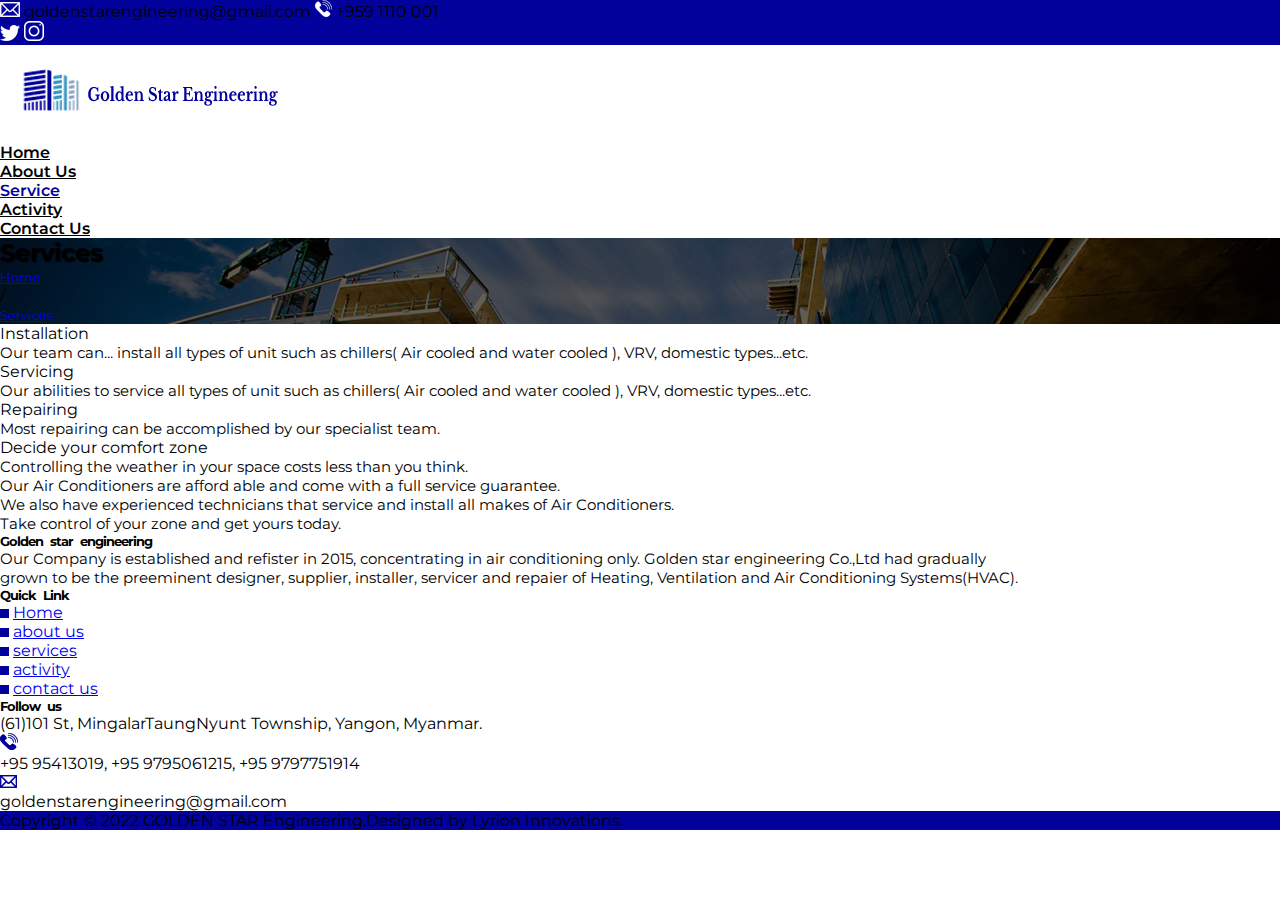
<file: html/service.html>
<!DOCTYPE html>
<html lang="en">

<head>
    <meta charset="UTF-8">
    <meta http-equiv="X-UA-Compatible" content="IE=edge">
    <meta name="viewport" content="width=device-width, initial-scale=1.0">
    <title>Document</title>
    <link rel="stylesheet" href="https://cdnjs.cloudflare.com/ajax/libs/font-awesome/6.2.0/css/all.min.css"
        integrity="sha512-xh6O/CkQoPOWDdYTDqeRdPCVd1SpvCA9XXcUnZS2FmJNp1coAFzvtCN9BmamE+4aHK8yyUHUSCcJHgXloTyT2A=="
        crossorigin="anonymous" referrerpolicy="no-referrer" />
    <link href="https://cdn.jsdelivr.net/npm/bootstrap@5.2.0/dist/css/bootstrap.min.css" rel="stylesheet"
        integrity="sha384-gH2yIJqKdNHPEq0n4Mqa/HGKIhSkIHeL5AyhkYV8i59U5AR6csBvApHHNl/vI1Bx" crossorigin="anonymous">
    <link rel="stylesheet" href="../css/style.css" type="text/css" />
</head>

<body>
    <section class="bg-blue">

        <div class="container">

            <div class="container-fluid p-3 d-flex justify-content-between align-items-center">
                <div class="d-flex align-items-center">
                    <img src="../assets/others/email-icon.png" class="" alt="mailicon" />
                    <span class="text-white px-2">goldenstarengineering@gmail.com</span>
                    <img src="../assets/others/phone-icon.png" alt="phone-icon" class="px-2" />
                    <span class="text-white">+959 1110 001</span>
                </div>

                <div class="icon-div">
                    <i class="fa-brands fa-facebook-f text-white px-2"></i>
                    <img src="../assets/others/twit.png" alt="" class="px-2">
                    <img src="../assets/others/insta.png" alt="" class="px-2">
                </div>
            </div>

        </div>

    </section>

    <section class="container home">
        <div class="container-fluid d-flex align-items-center justify-content-between">
            <img src="../assets/others/logo.png" alt="logo" />
            <ul type="none" class="w-50 d-flex justify-content-evenly align-items-center m-0">
                <li>
                    <a href="../index.html" class="text-decoration-none">Home</a>
                </li>
                <li>
                    <a href="about.html" class="text-decoration-none ">About Us</a>
                </li>
                <li>
                    <a href="service.html" class="text-decoration-none active">Service</a>
                </li>
                <li>
                    <a href="activity.html" class="text-decoration-none">Activity</a>
                </li>
                <li>
                    <a href="contact.html" class="text-decoration-none">Contact Us</a>
                </li>

            </ul>
        </div>
    </section>

    <section class="about-bg py-4">
        <h2 class="text-white text-uppercase text-shadow text-center">Services</h2>
        <ul type="none" class="text-center d-flex align-items-end justify-content-center p-0">
            <li>
                <a href="../index.html" class="text-uppercase text-decoration-none text-black">
                    <small>Home</small>
                </a>
            </li>
            <li class="text-black px-2">/</li>
            <li>
                <a href="service.html" class="text-uppercase text-decoration-none text-black">
                    <small>Services</small>
                </a>
            </li>
        </ul>
    </section>

    <section class="container">
        <div class="container-fluid my-5">
    
            <p class="fs-3">Installation</p>
            <p class="font-texts">
                Our team can... install all types of unit such as chillers( Air cooled and water cooled ), VRV, domestic types...etc.
            </p>

            <p class="fs-3">Servicing</p>
            <p class="font-texts">
                Our abilities to service all types of unit such as chillers( Air cooled and water cooled ), VRV, domestic types...etc.
            </p>

            <p class="fs-3">Repairing</p>
            <p class="font-texts">
                Most repairing can be accomplished by our specialist team.
            </p>

            <p class="fs-3">Decide your comfort zone</p>
            <p class="font-texts">
                Controlling the weather in your space costs less than you think.
            </p>
            <p class="font-texts">
                Our Air Conditioners are afford able and come with a full service guarantee.
            </p>
            <p class="font-texts">
                We also have experienced technicians that service and install all makes of Air Conditioners.
            </p>
            <p class="font-texts">
                Take control of your zone and get yours today.
            </p>
            
    
        </div>
    </section>

    <section class="bg-dark" id="info">
        <div class="container">
            <div class="container-fluid p-0 text-white">
                <div class="row d-flex justify-content-around py-5">

                    <div class="left col-4">
                        <h5 class="titles text-uppercase pb-3">Golden star engineering</h5>
                        <p class="font-texts">
                            Our Company is established and refister in 2015, concentrating in air conditioning only.
                            <span class="text-uppercase">Golden star engineering</span> Co.,Ltd had gradually grown to
                            be the
                            preeminent
                            designer, supplier, installer, servicer and repaier of Heating, Ventilation and Air
                            Conditioning
                            Systems(HVAC).
                        </p>
                    </div>

                    <div class="center col-4">
                        <h5 class="titles text-uppercase pb-3">Quick Link</h5>
                        <ul type="none">
                            <li class="d-flex align-items-center">
                                <img src="../assets/others/sqblue.png" alt="sqblue-img">
                                <a href="#" class="text-white text-decoration-none px-2 text-uppercase">Home</a>
                            </li>
                            <li class="d-flex align-items-center">
                                <img src="../assets/others/sqblue.png" alt="sqblue-img">
                                <a href="#" class="text-white text-decoration-none px-2 text-uppercase">about us</a>
                            </li>
                            <li class="d-flex align-items-center">
                                <img src="../assets/others/sqblue.png" alt="sqblue-img">
                                <a href="#" class="text-white text-decoration-none px-2 text-uppercase">services</a>
                            </li>
                            <li class="d-flex align-items-center">
                                <img src="../assets/others/sqblue.png" alt="sqblue-img">
                                <a href="#" class="text-white text-decoration-none px-2 text-uppercase">activity</a>
                            </li>
                            <li class="d-flex align-items-center">
                                <img src="../assets/others/sqblue.png" alt="sqblue-img">
                                <a href="#" class="text-white text-decoration-none px-2 text-uppercase">contact us</a>
                            </li>
                        </ul>

                    </div>

                    <div class="right col-4">
                        <h5 class="titles text-uppercase pb-3">Follow us</h5>
                        <div class="d-flex align-items-start">
                            <i class="fa-solid fa-house-chimney text-blue pt-2"></i>
                            <p class="text-white px-2">(61)101 St, MingalarTaungNyunt Township, Yangon, Myanmar.</p>
                        </div>
                        <div class="d-flex align-items-start">
                            <img src="../assets/others/phone.png" alt="img" class="pt-2" />
                            <p class="text-white px-2">+95 95413019, +95 9795061215, +95 9797751914</p>
                        </div>
                        <div class="d-flex align-items-start">
                            <img src="../assets/others/email.png" alt="img" class="pt-2" />
                            <p class="text-white px-2">goldenstarengineering@gmail.com</p>
                        </div>
                    </div>

                </div>
            </div>
        </div>
    </section>

    <section class="footer text-center bg-blue text-white py-3">
        Copyright &copy; 2022 GOLDEN STAR Engineering.Designed by <span class="text-warning">Lyrion Innovations.</span>
    </section>

    <script src="https://cdn.jsdelivr.net/npm/@popperjs/core@2.11.5/dist/umd/popper.min.js"
        integrity="sha384-Xe+8cL9oJa6tN/veChSP7q+mnSPaj5Bcu9mPX5F5xIGE0DVittaqT5lorf0EI7Vk"
        crossorigin="anonymous"></script>
    <script src="https://cdn.jsdelivr.net/npm/bootstrap@5.2.0/dist/js/bootstrap.min.js"
        integrity="sha384-ODmDIVzN+pFdexxHEHFBQH3/9/vQ9uori45z4JjnFsRydbmQbmL5t1tQ0culUzyK"
        crossorigin="anonymous"></script>
</body>

</html>
</file>
<file: css/style.css>
@import url('https://fonts.googleapis.com/css2?family=Montserrat:ital,wght@0,100;0,200;0,300;0,400;0,500;0,600;0,700;0,800;0,900;1,100;1,200;1,300;1,400;1,500;1,600;1,700;1,800;1,900&family=Poppins:ital,wght@0,100;0,200;0,300;0,400;0,500;0,600;0,700;0,800;0,900;1,100;1,200;1,300;1,400;1,500;1,600;1,700;1,800;1,900&display=swap');

:root{
    --bg-blue: #02019b;
    --txt-black: #000;
}
*{
    padding: 0;
    margin: 0;
    box-sizing: border-box;
    transition: all 0.5s;
    font-family: 'Montserrat', 'Poppins', sans-serif;
}
.bg-blue{
    background: var(--bg-blue);
}
.text-blue{
    color: var(--bg-blue);
}
.home ul li a{
    color: var(--txt-black);
    font-weight: 600;
}
.home ul li a.active,
.home ul li a:hover{
    color: var(--bg-blue);
}
.carousel-indicators [data-bs-target].active{
    width: 12px !important;
    height: 12px !important;
    background-color: var(--bg-blue) !important;
}
.carousel-indicators [data-bs-target]{
    width: 10px !important;
    height: 10px !important;
    border: 2px solid #fff !important;
    border-radius: 50% !important;
    background-color: transparent;
}
.font-texts{
    width: 80%;
    font-size: 15px;
}
.bg-image{
    height: 400px;
    background: url('../assets/others/ourteam-bg.jpg') no-repeat ;
    background-size: cover;
}
.titles{
    letter-spacing: -1px;
    word-spacing: 4px;
}
.text-banners{
    width: 85%;
}
.footer{
    cursor: pointer;
}
.carousel-item{
    position: relative;
}
.carousel-item .carousel-caption{
    position: absolute;
    top: 50%;
    transform: translateY(-25%);
}

/* About Bg */
.about-bg{
    background: url("../assets/sliders/slider-1.png");
}
.text-shadow{
    text-shadow: 1px 1px 1px #000;
}
.about-text h3{
    position: relative;
}
.aboutus{
    margin: 100px auto;
}
.about-text h3::after{
    content: '';
    width: 15%;
    height: 5px;
    background-color: var(--bg-blue);
    position: absolute;
    bottom: -10px;
    left: 0;
}
.about-font-size{
    font-size: 15px;
}
</file>
